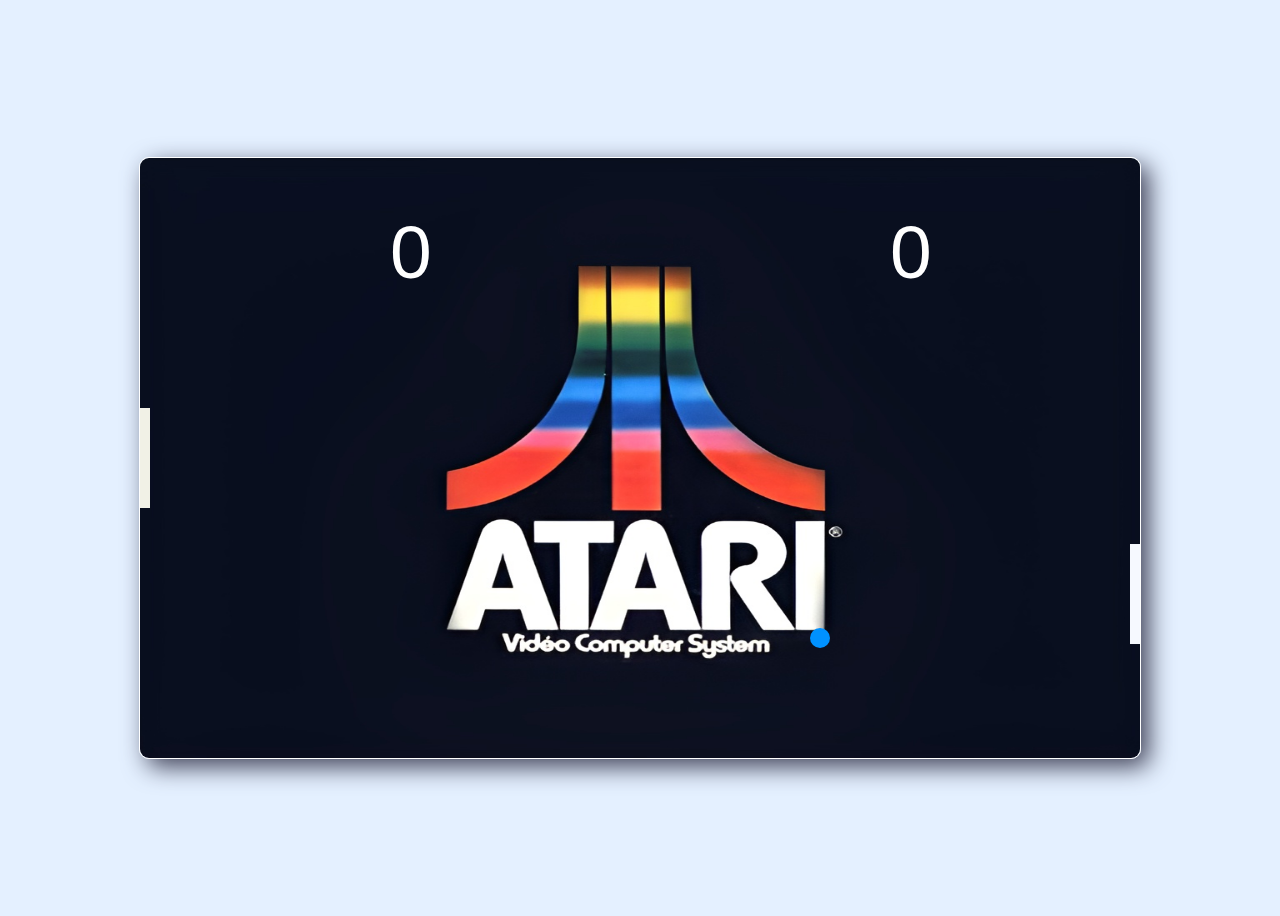
<file: index.html>
<!DOCTYPE html>
<html lang="en">

<head>
    <meta charset="UTF-8">
    <meta name="viewport" content="width=device-width, initial-scale=1.0">
    <title>Atari</title>
    <link rel="stylesheet" href="style.css" type="text/css">
</head>

<body>


    <canvas id="pongCanvas"></canvas>


    <script src="atari.js" type="text/javascript"></script>
</body>

</html>
</file>
<file: style.css>
body {
    display: flex;
    justify-content: center;
    align-items: center;
    flex-flow: column;
    height: 100vh;
    background-color: #E4F0FF;
}

canvas {
    border: 1px solid #fff;
    -webkit-box-shadow: 8px 8px 24px 0px rgba(66, 68, 90, 1);
    -moz-box-shadow: 8px 8px 24px 0px rgba(66, 68, 90, 1);
    box-shadow: 8px 8px 24px 0px rgba(66, 68, 90, 1);
    border-radius: 10px;
}
</file>
